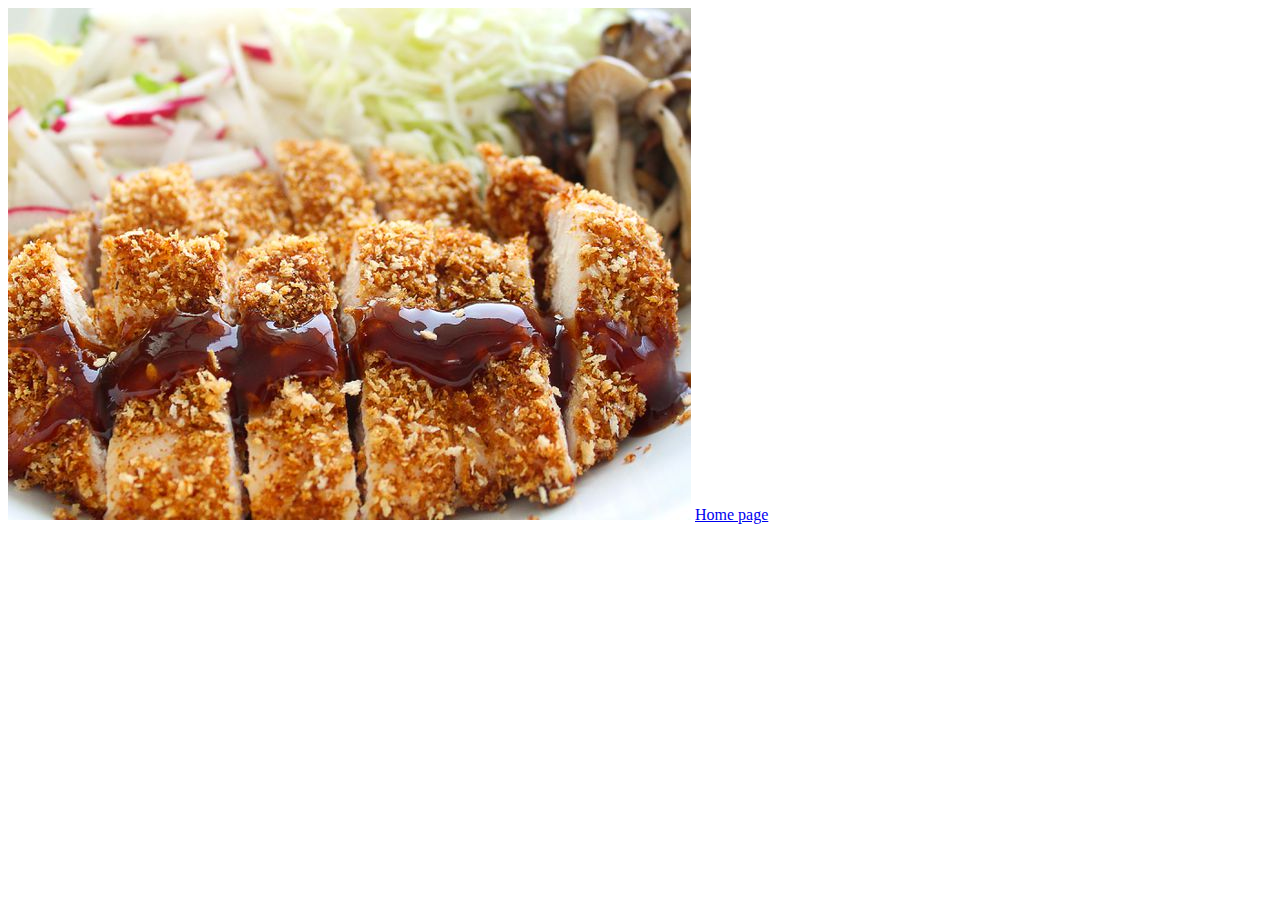
<file: recepies/chickenKatsu.html>
<!DOCTYPE html>
<html lang="en">
<head>
    <meta charset="UTF-8">
    <meta name="viewport" content="width=device-width, initial-scale=1.0">
    <title>ChickenKatsu</title>
</head>
<body>
    <img src="/images/chickenKatsu.jpg" alt="">
    <a href="../index.html">Home page</a>
</body>
</html>
</file>
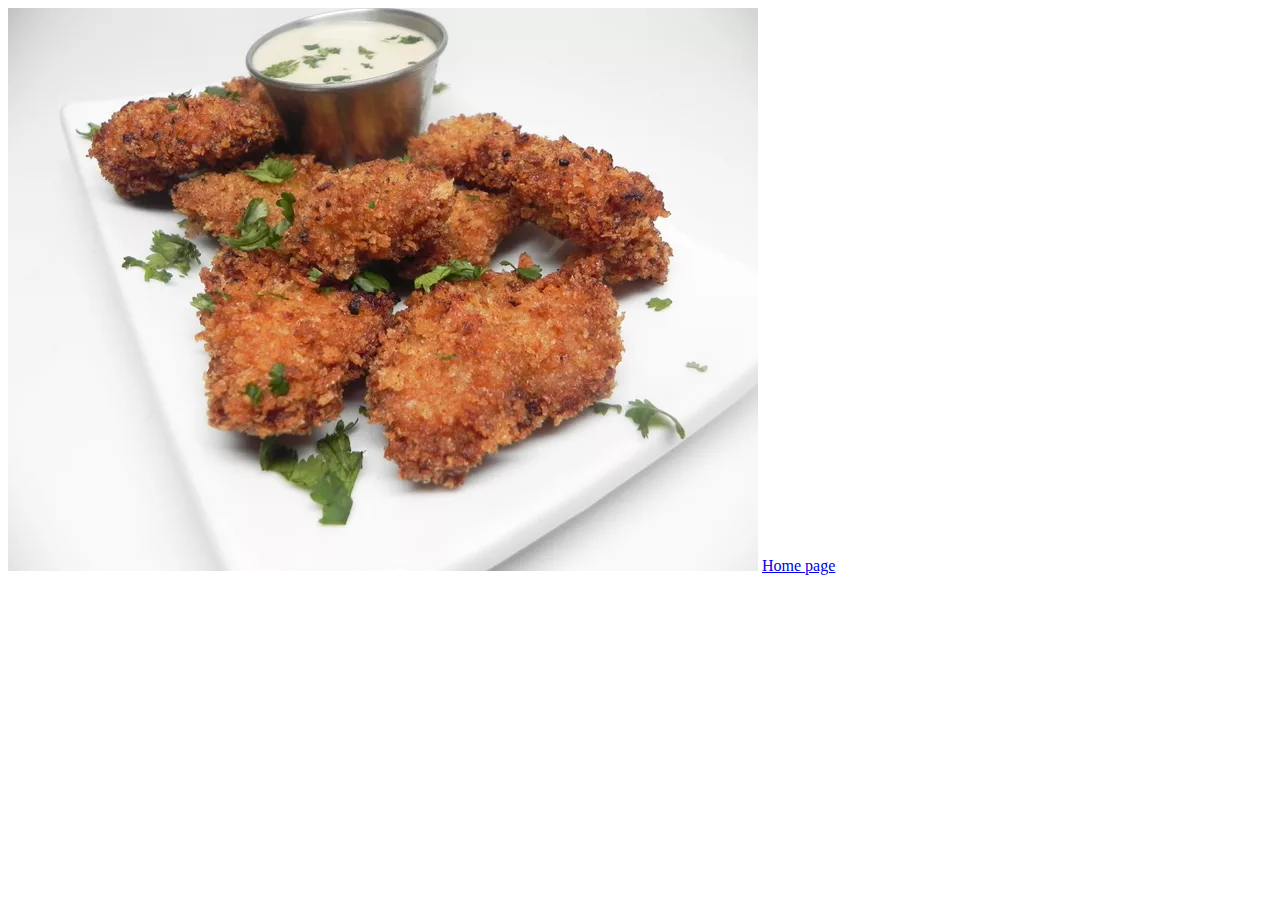
<file: recepies/karaage.html>
<!DOCTYPE html>
<html lang="en">
<head>
    <meta charset="UTF-8">
    <meta name="viewport" content="width=device-width, initial-scale=1.0">
    <title>Karaage</title>
</head>
<body>
    
    <img src="/images/kaarage.webp" alt="Karaage">
    <a href="../index.html">Home page</a>
</body>
</html>
</file>
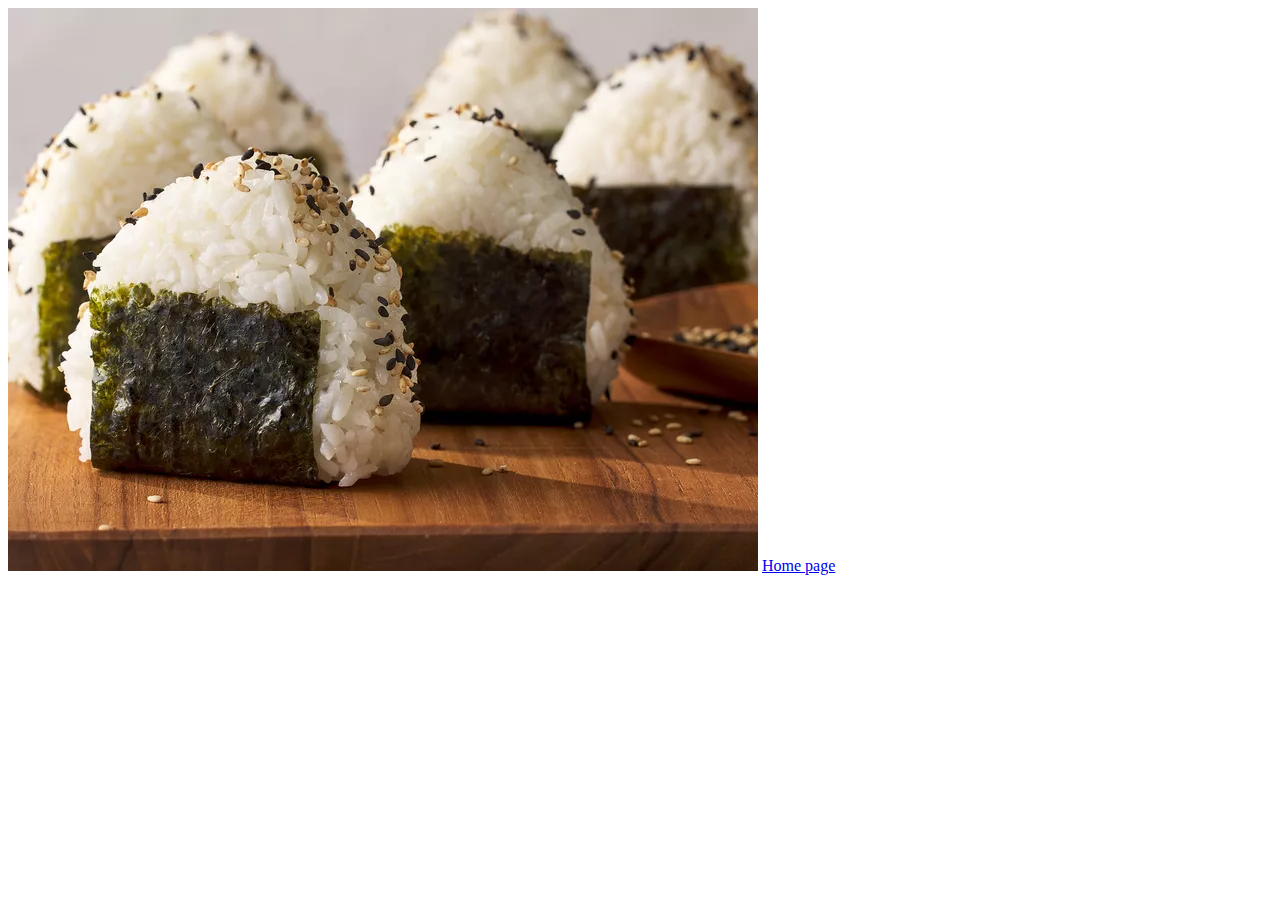
<file: recepies/onigiri.html>
<!DOCTYPE html>
<html lang="en">
<head>
    <meta charset="UTF-8">
    <meta name="viewport" content="width=device-width, initial-scale=1.0">
    <title>Onigiri</title>
</head>
<body>
    <img src="/images/onigiri.webp" alt="onigiri">
    <a href="../index.html">Home page</a>
</body>
</html>
</file>
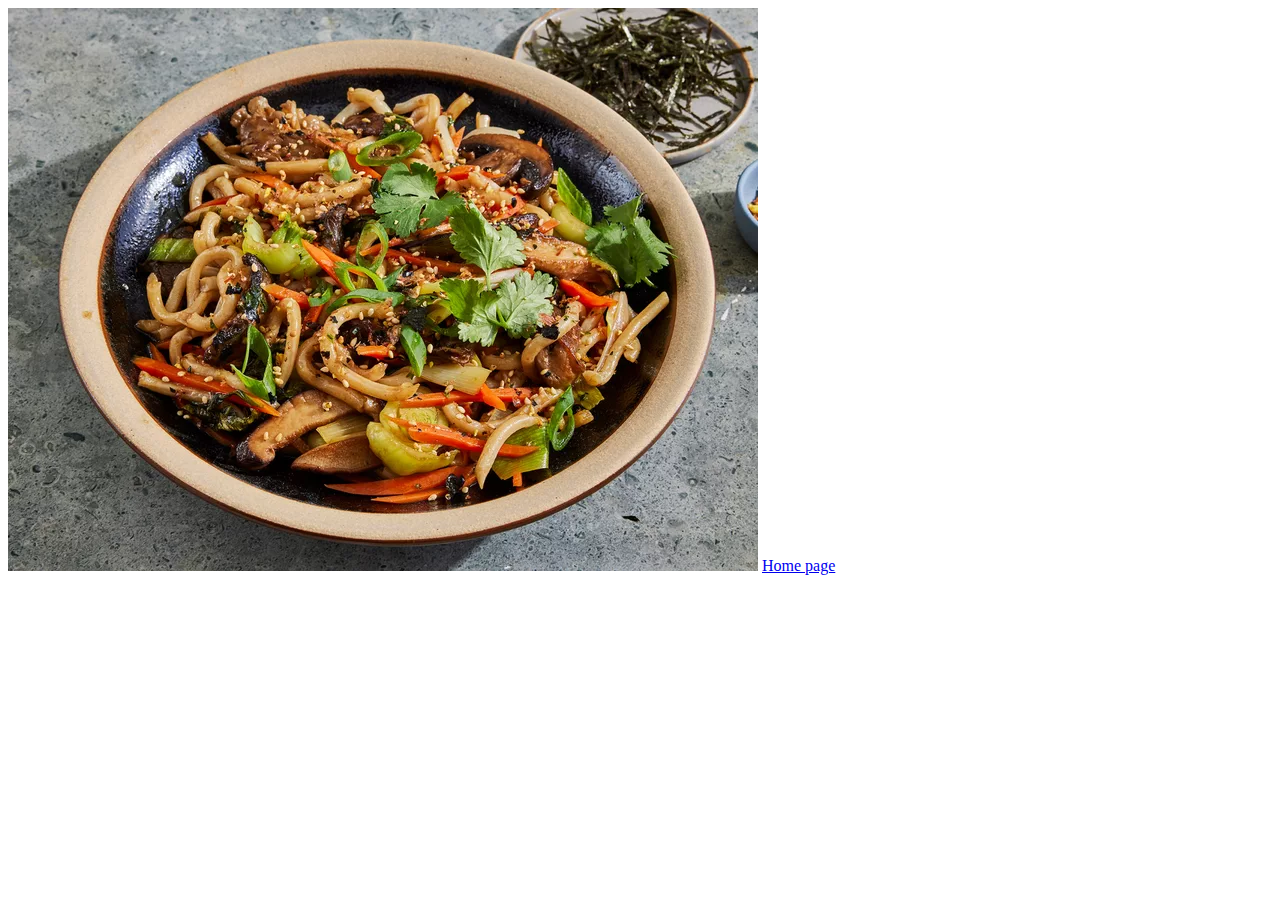
<file: recepies/udon.html>
<!DOCTYPE html>
<html lang="en">
<head>
    <meta charset="UTF-8">
    <meta name="viewport" content="width=device-width, initial-scale=1.0">
    <title>Yaki Udon</title>
</head>
<body>
    <img src="/images/yakiiudon.webp" alt="" srcset="">
    <a href="../index.html">Home page</a>
</body>
</html>
</file>
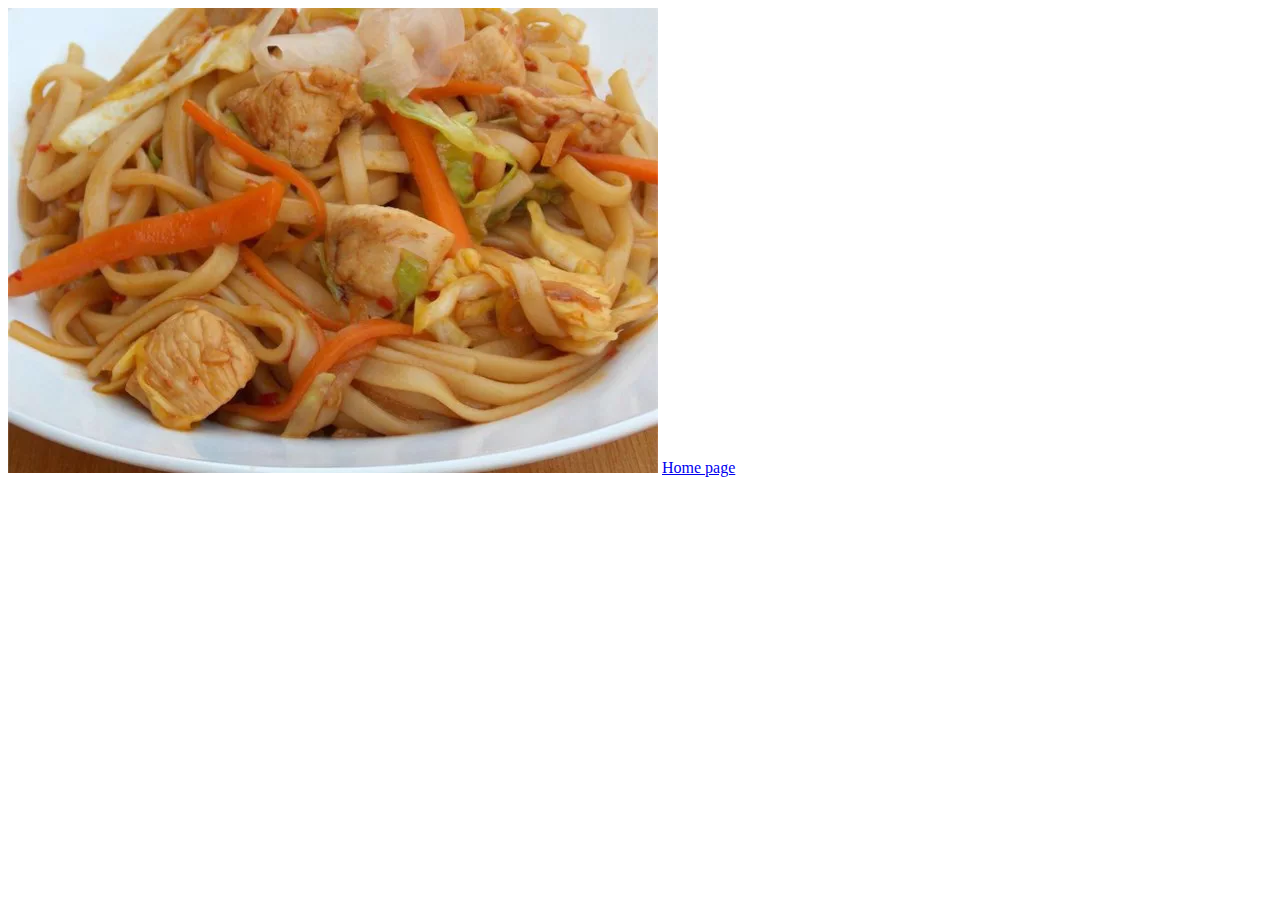
<file: recepies/yakisoba.html>
<!DOCTYPE html>
<html lang="en">
<head>
    <meta charset="UTF-8">
    <meta name="viewport" content="width=device-width, initial-scale=1.0">
    <title>Yakisoba</title>
</head>
<body>
    <img src="/images/yakisoba.webp" alt="Yakisoba">
    <a href="../index.html">Home page</a>
</body>
</html>
</file>
